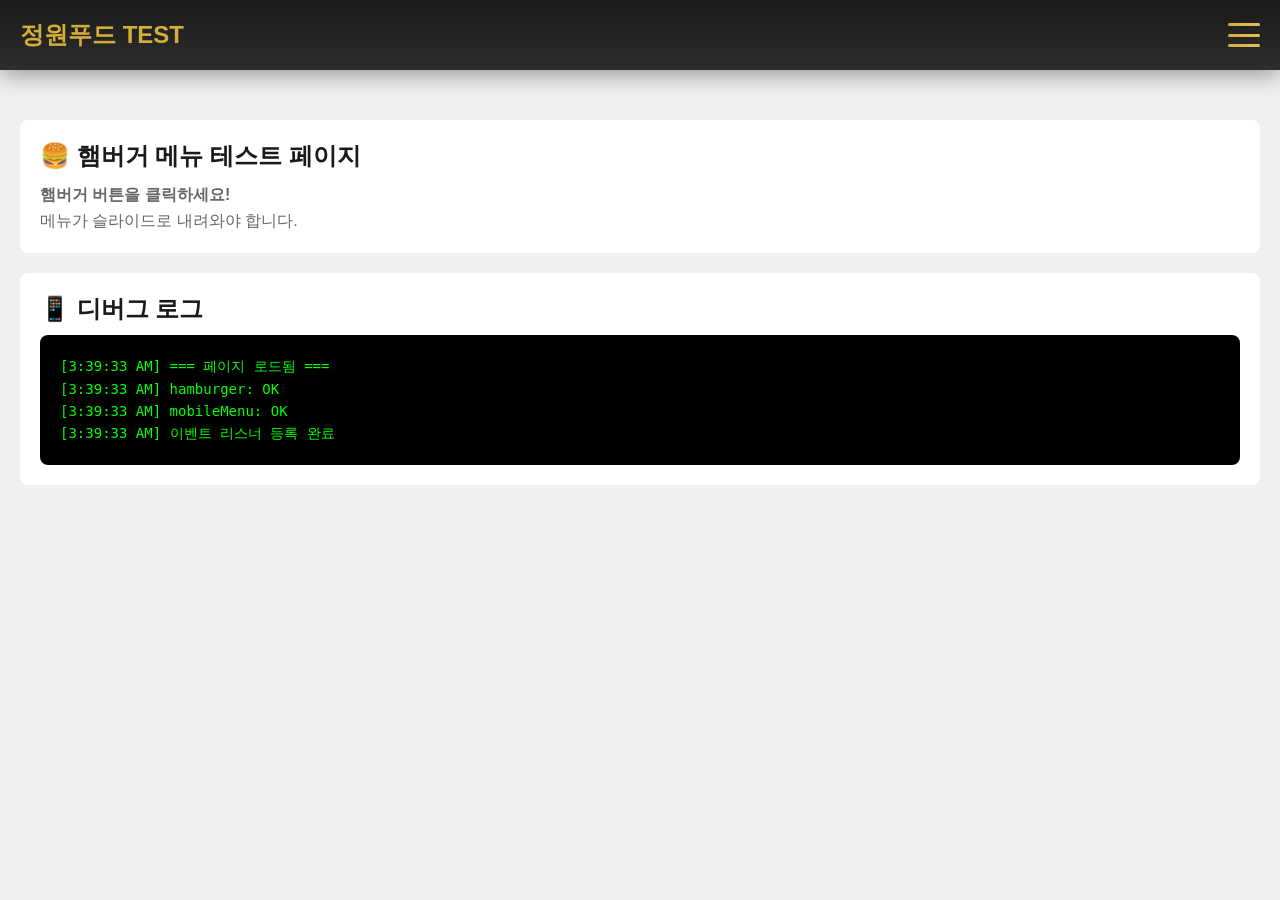
<file: test.html>
<!DOCTYPE html>
<html lang="ko">
<head>
    <meta charset="UTF-8">
    <meta name="viewport" content="width=device-width, initial-scale=1.0">
    <link rel="manifest" href="manifest.json?v=3">
    <link rel="icon" type="image/png" sizes="192x192" href="icon-192.png?v=3">
    <link rel="apple-touch-icon" sizes="192x192" href="icon-192.png?v=3">
    <link rel="apple-touch-icon" sizes="512x512" href="icon-512.png?v=3">
    <meta name="apple-mobile-web-app-title" content="정원푸드">
    <meta name="theme-color" content="#ffffff">
    <title>햄버거 메뉴 테스트</title>
    <style>
        * {
            margin: 0;
            padding: 0;
            box-sizing: border-box;
        }
        
        body {
            font-family: sans-serif;
            background: #f0f0f0;
        }
        
        .header {
            position: fixed;
            top: 0;
            left: 0;
            right: 0;
            background: linear-gradient(180deg, #1A1A1A 0%, #2D2D2D 100%);
            height: 70px;
            display: flex;
            align-items: center;
            justify-content: space-between;
            padding: 0 20px;
            z-index: 1000;
            box-shadow: 0 4px 24px rgba(0, 0, 0, 0.4);
        }
        
        .logo {
            color: #D4AF37;
            font-size: 1.5rem;
            font-weight: bold;
        }
        
        .hamburger {
            display: flex;
            flex-direction: column;
            justify-content: space-between;
            width: 32px;
            height: 24px;
            background: transparent;
            border: none;
            cursor: pointer;
            padding: 0;
            z-index: 1001;
        }
        
        .hamburger span {
            display: block;
            width: 100%;
            height: 3px;
            background: linear-gradient(90deg, #D4AF37, #E5C158);
            border-radius: 2px;
            transition: all 0.3s;
        }
        
        .hamburger.active span:nth-child(1) {
            transform: rotate(45deg) translate(8px, 8px);
        }
        
        .hamburger.active span:nth-child(2) {
            opacity: 0;
        }
        
        .hamburger.active span:nth-child(3) {
            transform: rotate(-45deg) translate(8px, -8px);
        }
        
        .mobile-menu {
            position: fixed;
            top: 70px;
            left: 0;
            right: 0;
            background: linear-gradient(180deg, #1A1A1A 0%, #2D2D2D 100%);
            max-height: 0;
            overflow: hidden;
            transition: max-height 0.4s ease;
            z-index: 999;
            box-shadow: 0 8px 32px rgba(0, 0, 0, 0.6);
        }
        
        .mobile-menu.active {
            max-height: 500px;
        }
        
        .mobile-menu ul {
            list-style: none;
            padding: 2rem 1.5rem;
        }
        
        .mobile-menu li {
            border-bottom: 1px solid rgba(212, 175, 55, 0.15);
        }
        
        .mobile-menu li:last-child {
            border-bottom: none;
        }
        
        .mobile-menu a {
            display: block;
            padding: 1rem;
            color: white;
            text-decoration: none;
            font-size: 1.125rem;
            transition: color 0.3s;
        }
        
        .mobile-menu a:hover {
            color: #D4AF37;
        }
        
        .content {
            margin-top: 100px;
            padding: 20px;
        }
        
        .test-info {
            background: white;
            padding: 20px;
            border-radius: 8px;
            margin-bottom: 20px;
        }
        
        .test-info h2 {
            color: #1A1A1A;
            margin-bottom: 10px;
        }
        
        .test-info p {
            color: #666;
            line-height: 1.6;
        }
        
        #debug {
            background: #000;
            color: #0f0;
            padding: 20px;
            border-radius: 8px;
            font-family: monospace;
            font-size: 0.875rem;
            line-height: 1.6;
            max-height: 400px;
            overflow-y: auto;
        }
    </style>
</head>
<body>
    <header class="header">
        <div class="logo">정원푸드 TEST</div>
        <button class="hamburger" id="hamburger">
            <span></span>
            <span></span>
            <span></span>
        </button>
    </header>
    
    <nav class="mobile-menu" id="mobileMenu">
        <ul>
            <li><a href="index.html">홈</a></li>
            <li><a href="about.html">회사소개</a></li>
            <li><a href="products.html">제품소개</a></li>
            <li><a href="contact.html">견적문의</a></li>
        </ul>
    </nav>
    
    <div class="content">
        <div class="test-info">
            <h2>🍔 햄버거 메뉴 테스트 페이지</h2>
            <p><strong>햄버거 버튼을 클릭하세요!</strong></p>
            <p>메뉴가 슬라이드로 내려와야 합니다.</p>
        </div>
        
        <div class="test-info">
            <h2>📱 디버그 로그</h2>
            <div id="debug"></div>
        </div>
    </div>
    
    <script>
        const debugDiv = document.getElementById('debug');
        
        function log(msg) {
            const time = new Date().toLocaleTimeString();
            debugDiv.innerHTML += `[${time}] ${msg}<br>`;
            debugDiv.scrollTop = debugDiv.scrollHeight;
            console.log(msg);
        }
        
        log('=== 페이지 로드됨 ===');
        
        const hamburger = document.getElementById('hamburger');
        const mobileMenu = document.getElementById('mobileMenu');
        
        log('hamburger: ' + (hamburger ? 'OK' : 'NULL'));
        log('mobileMenu: ' + (mobileMenu ? 'OK' : 'NULL'));
        
        if (hamburger && mobileMenu) {
            hamburger.addEventListener('click', function(e) {
                e.preventDefault();
                e.stopPropagation();
                
                log('=== 햄버거 클릭! ===');
                
                hamburger.classList.toggle('active');
                mobileMenu.classList.toggle('active');
                
                log('hamburger.active: ' + hamburger.classList.contains('active'));
                log('mobileMenu.active: ' + mobileMenu.classList.contains('active'));
            });
            
            log('이벤트 리스너 등록 완료');
        } else {
            log('ERROR: 요소를 찾을 수 없음!');
        }
    </script>
</body>
</html>
</file>
